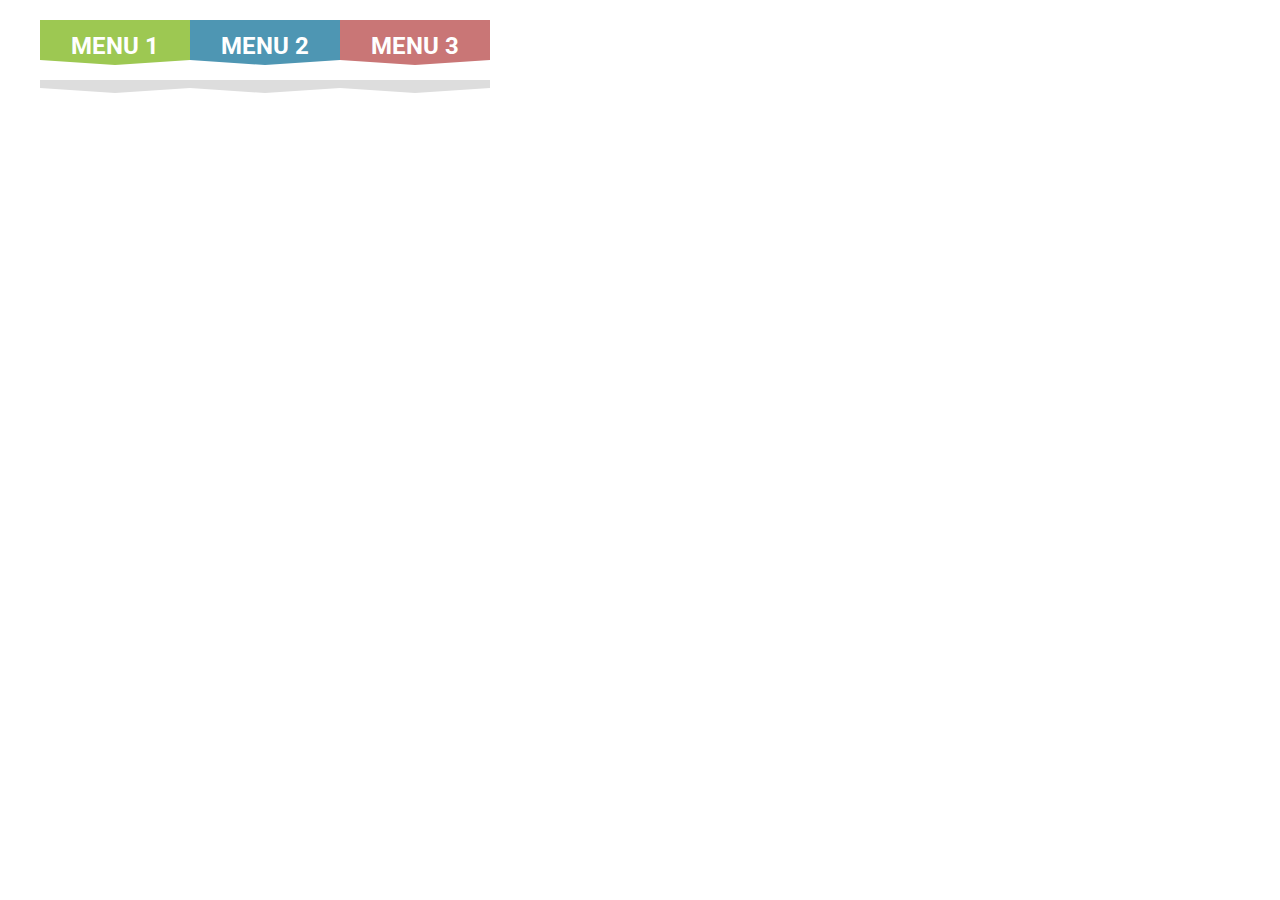
<file: drop menu/index.html>
<html>

<head>
    <meta charset="UTF-8" />
    <link rel="stylesheet" type="text/css" href="style.css" />
</head>

<body>
    <ul class="hList">
        <li>
            <a href="#click" class="menu">
                <h2 class="menu-title">Menu 1</h2>
                <ul class="menu-dropdown">
                    <li>Home</li>
                    <li>About</li>
                    <li>Service</li>
                    <li>Contact</li>
                </ul>
            </a>
        </li>
        <li>
            <a href="#click" class="menu">
                <h2 class="menu-title menu-title_2nd">Menu 2</h2>
                <ul class="menu-dropdown">
                    <li>Home</li>
                    <li>About</li>
                    <li>Service</li>
                    <li>Contact</li>
                </ul>
            </a>
        </li>
        <li>
            <a href="#click" class="menu">
                <h2 class="menu-title menu-title_3rd">Menu 3</h2>
                <ul class="menu-dropdown">
                    <li>Home</li>
                    <li>About</li>
                    <li>Service</li>
                    <li>Contact</li>
                </ul>
            </a>
        </li>
    </ul>
</body>

</html>
</file>
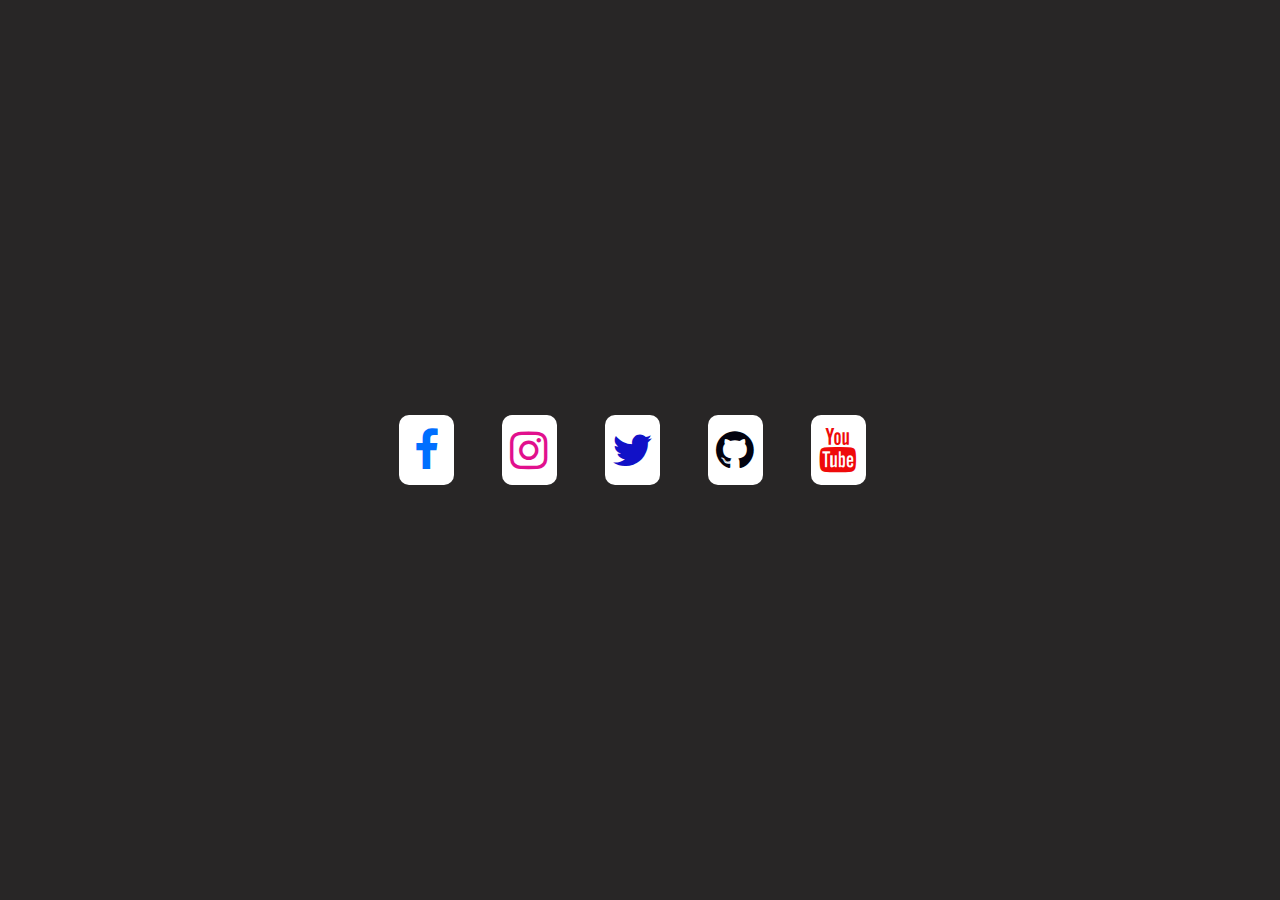
<file: SOCIAL MEDIA ICONS/index.html>
<!DOCTYPE html>

<html>

<head>
<title>SOCIAL MEDIA ICONS</title>

<link rel="stylesheet" href="style.css">
<link rel="stylesheet" href="https://stackpath.bootstrapcdn.com/font-awesome/4.7.0/css/font-awesome.min.css">

</head>

<body>

<div class="container">
<div class="btn fb-btn">
    <i class="fa fa-facebook" aria-hidden="true" id="fb"></i>
</div>
<div class="btn ig-btn">

    <i class="fa fa-instagram" aria-hidden="true" id="ig"></i>
</div>
<div class="btn tw-btn">
    <i class="fa fa-twitter" aria-hidden="true"  id="tw"></i>
</div>
<div class="btn gt-btn">
    <i class="fa fa-github" aria-hidden="true"  id="gt"></i>
</div>
<div class="btn yt-btn">
    <i class="fa fa-youtube" aria-hidden="true"  id="yt"></i>
</div>


</div>

</body>

</html>
</file>
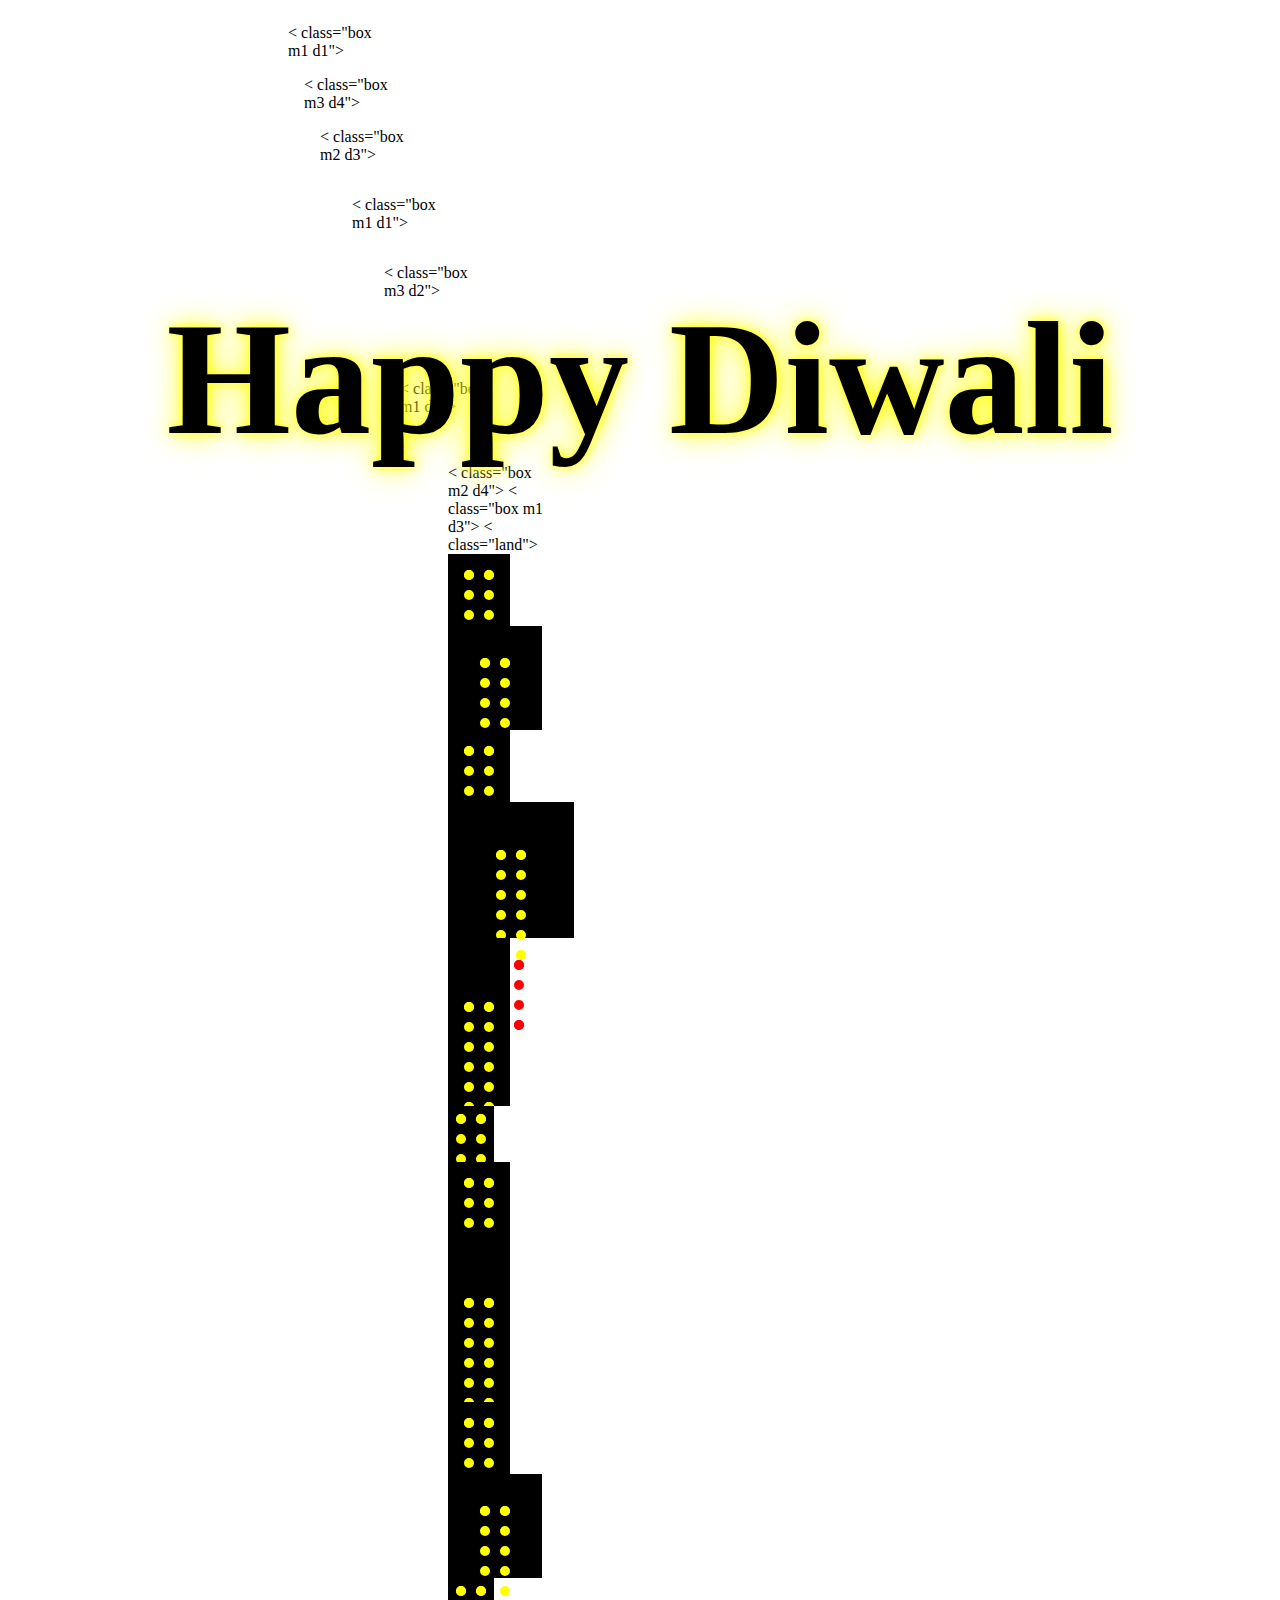
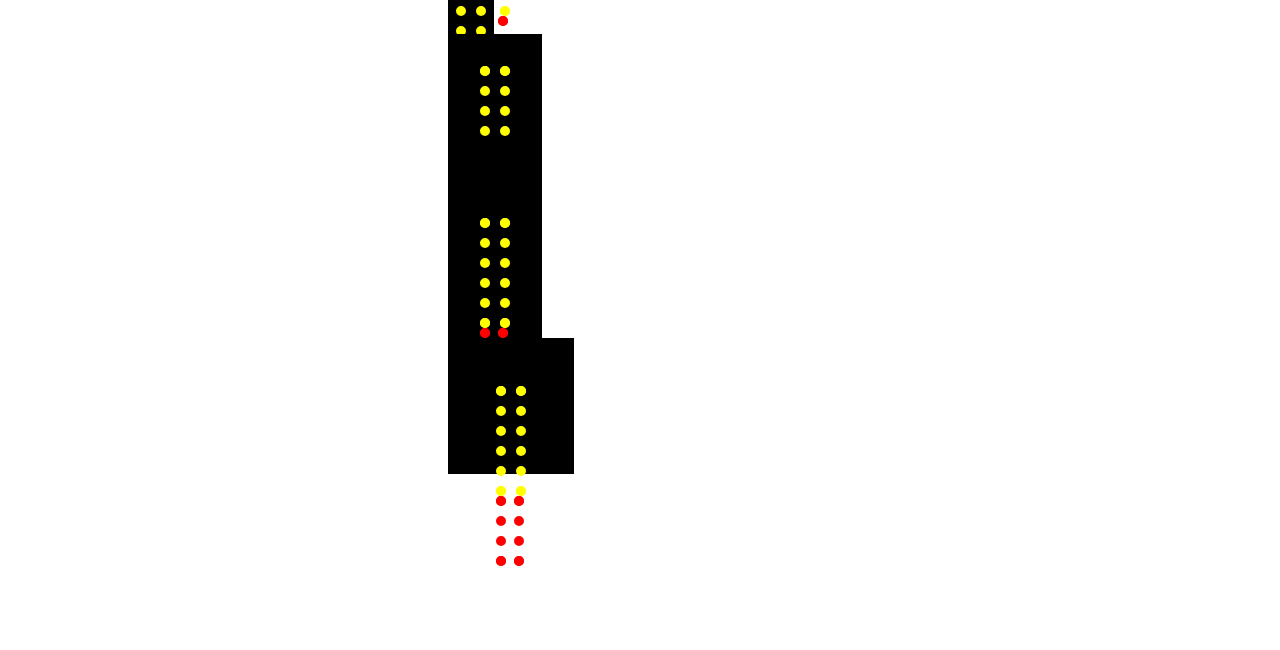
<file: animation projects/diwali wishes/index.html>
<!DOCTYPE html>
<html>
  <head>

<title>diwali wishes</title>

<link rel="stylesheet" href="style.css">
  </head>
  <body>

<div class="container p1">



  <div class="box m2 d2">



    <div class="cracker solid a1"> </div>
    
    <div class="cracker dotted a2"> </div>
  </div>

</div>

<div class="container">

  <div class="box m1">

    <div class="cracker a3"></div>

    <div class="cracker dotted a3"> </div>

  </div>

</div>

<div class="container">

  
  
  < class="box m1 d1">
  

    
    <div class="cracker a2"></div>
  

    
    <div class="cracker dotted a2"></div>
  
  </
  div>
</
div>

<div class="container">




  
  < class="box m3 d4">
  

  

    
    <div class="cracker solid a2"></div>
  

  

    
    <div class="cracker dotted a3"></div>
  

  

  </
  div>
</
div>

<div class="container p1">

  < class="box m2 d3">

    
    <div class="cracker solid a1"></div>
    

    
    <div class="cracker dotted a2"></div>
  

  </
  div>




</
div>

<div class="container p2">

  
  
  < class="box m1 d1">
 

    
    <div class="cracker a1"></div>
 

    
    <div class="cracker dotted a2"> </div>
 

  </
  div>


</
div>



<div class="container p2">



  < class="box m3 d2">


    <div class="cracker dotted a4"></div>



    
    <div class="cracker a2"></div>



  </
  
  div>


</div>



<div class="container p3">


  < class="box m1 d2">


    <div class="cracker a2"></div>


    
    <div class="cracker a3"></div>

  </
  div>


</
div>

<div class="container p3">


  < class="box m2 d4">


    
    <div class="cracker solid a2"></div>

    
    <div class="cracker a1"></div>


  </
  div>


  
  < class="box m1 d3">


    
    <div class="cracker dotted a3"></div>


    <div class="cracker dotted a1"> </div>


  </
  div>


</
div>



< class="land">


  
  <div class="block p1"></div>


  <div class="block p2"></div>



  <div class="block p1"></div>


  <div class="block p3"></div>


  
  <div class="block p4"></div>


  
  <div class="block p0"></div>


  
  <div class="block p1"></div>


  
  <div class="block p4"></div>


  
  <div class="block p1"></div>


  
  <div class="block p2"></div>


  
  <div class="block p0"></div>

  
  <div class="block p2"></div>


  
  <div class="block p5"></div>
  
  <div class="block p3"></div>


</
div>


<h1 class="title">Happy Diwali</h1>


</body>



</html>
</file>
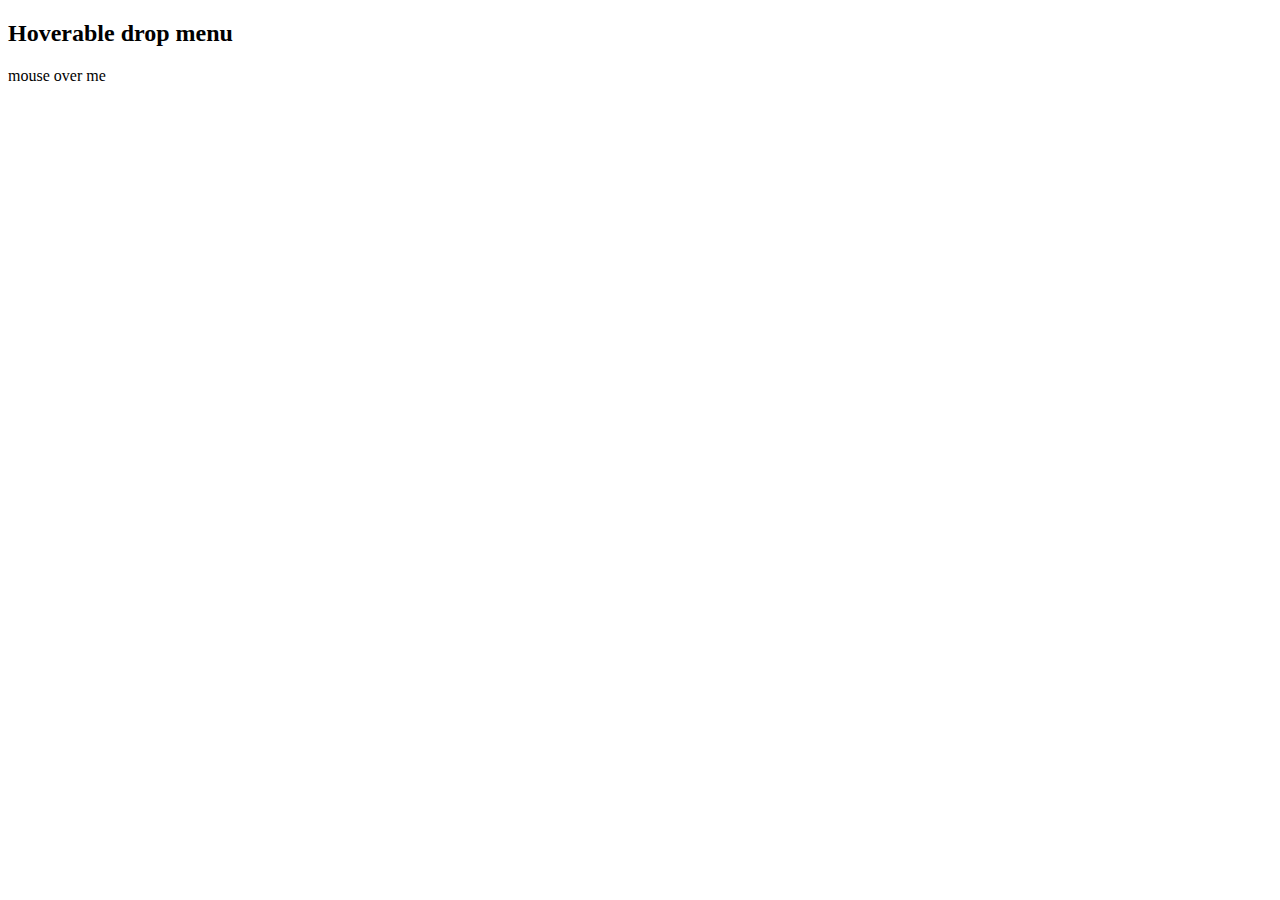
<file: drop menu/dropmenu2/index.html>
<!DOCTYPE html>
<html lang="en">

<head>
    <meta charset="UTF-8">
    <meta name="viewport" content="width=device-width, initial-scale=1.0">
    <title>Document</title>

    <style>
        .dropdown {
            position: relative;
            display: inline-block;

        }

        .dropdown-content {

            display: none;
            position: absolute;
            background: color #f9f9f9;
            min-width: 160px;
            box-shadow: 0px 8px 16px 0px red;
            padding: 12px 16px;
            z-index: 1;

        }

        .dropdown:hover .dropdown-content {
            display: block;
        }
    </style>
</head>

<body>
    <h2>Hoverable drop menu</h2>
    <div class="dropmenu">
        <span>mouse over me</span>
        <div class="dropdown-content">
            <p>Hello world!!</p>
        </div>
    </div>
</body>

</html>
</file>
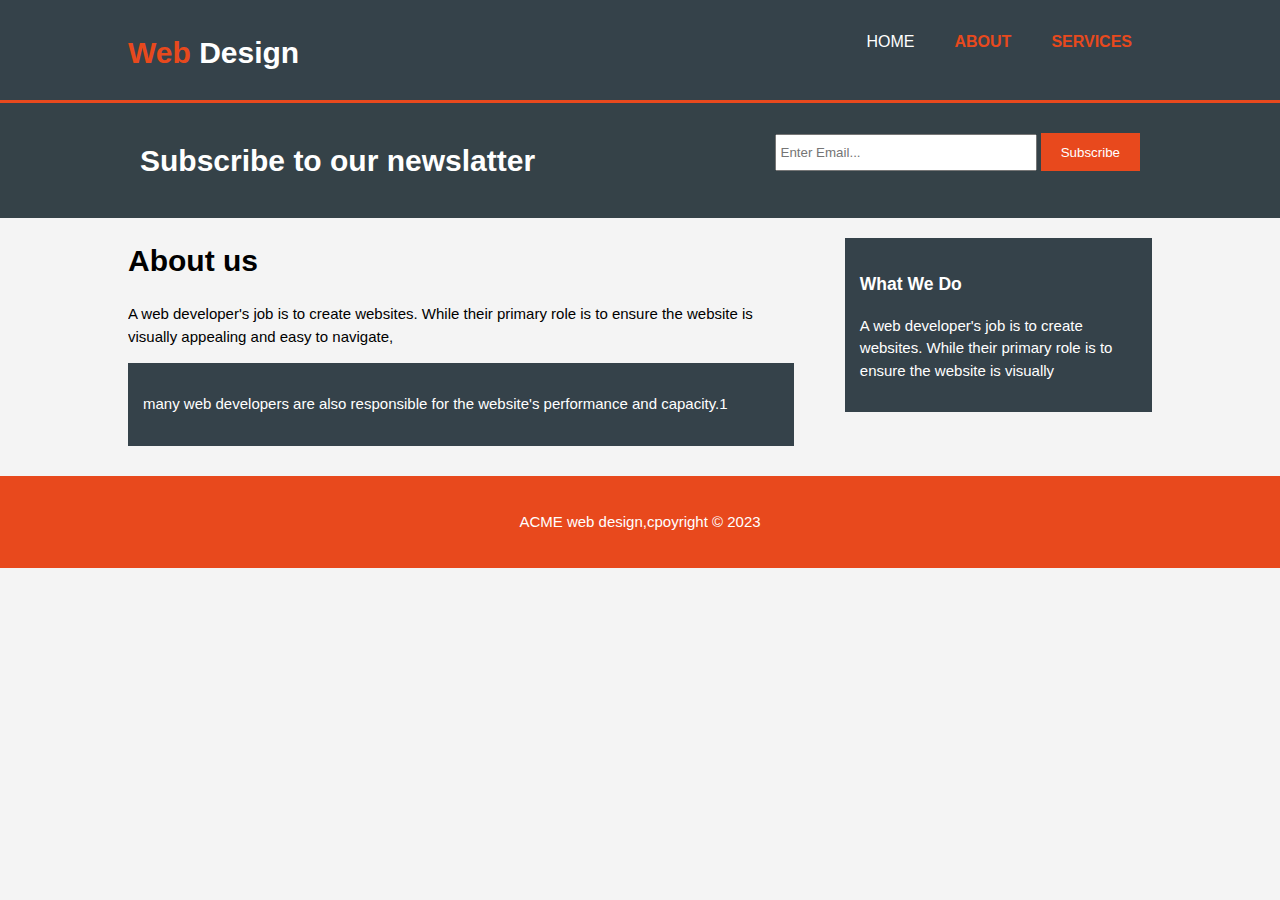
<file: website projects/website1/about.html>
<!DOCTYPE html>
<html>
<head>
  <meta charset="utf-8">
  <meta name="viewport" content="width=device-width">
  <meta name="description" content="Affordable and professional web design">
  <meta name="keywords" content="web design,affordable web design,professional web design">
  <meta name="author" content="Eswar">
 <title>web Design|about</title>
 <link rel="stylesheet"  href="style.css">

</head>
<body>
  <header>

    <div class="container">
<div id="branding">
<h1><span class ="highlight">Web</span> Design</h1>
</div>
<nav>
<ul>
  <li><a href="index.html">Home</a></li>
<li class="current"><a href="about.html">About</a></li>
<li class="current"><a href="services.html">Services</a></li>
  
</ul>

</nav>

</div>

    </div>
  </header>
  
  <section id="newslatter">

  
 <div class="container">

<h1>Subscribe to  our newslatter</h1>
<form>
  <input type="email" placeholder="Enter Email...">
  <button type="submit" class="button_1">Subscribe</button>
</form>

 </div>
  </section>
  <section id="main">
    <div class="container">
        <article id="main-col">
            <h1 class="page-title">About us</h1>
            <p>A web developer's job is to create websites. While their primary role is to ensure the website is visually appealing and easy to navigate, 
            </p>  
            <div class="dark">
                <p>many web developers are also responsible for the website's performance and capacity.1</p>
            </div></article>

        <aside id="sidebar">

<div class="dark">
            <h3>What We Do</h3>
            <p>A web developer's job is to create websites. While their primary role is to ensure the website is visually

            </p>
</div>
        </aside>
   
    </div>
  </section>
  <footer>

    <p> ACME web design,cpoyright &copy; 2023</p>
  </footer>

</body>

</html>
</file>
<file: drop menu/style.css>
@import url(https://fonts.googleapis.com/css?family=Roboto:400,700);

html {
    background-color: #f8f8f8;
}

body {
    overflow: hidden;
    margin: 0 auto;
    background-color: #ffffff;
    font-family: "Roboto", sans-serif;
    color: #555555;
}

ul {
    list-style-type: none
}

a {
    text-decoration: none;
    color: inherit;
}

* {
    box-sizing: border-box;
}

.menu {
    display: block;
    position: relative;
    cursor: pointer;
}

.menu-title {
    display: block;
    width: 150px;
    height: 40px;
    padding: 12px 0 0;
    background: #9dc852;
    text-align: center;
    color: #ffffff;
    font-weight: bold;
    text-transform: uppercase;
    transition: 0.3s background-color;
}

.menu-title:before {
    content: "";
    display: block;
    height: 0;
    border-top: 5px solid #9dc852;
    border-left: 75px solid transparent;
    border-right: 75px solid transparent;
    border-bottom: 0 solid #dddddd;
    position: absolute;
    top: 100%;
    left: 0;
    z-index: 101;
    transition: 0.2s 0.2s border-top ease-out, 0.3s border-top-color;
}

.menu-title:hover {
    background: #8db842;
}

.menu-title:hover:before {
    border-top-color: #8db842;
}

.menu:hover>.menu-title:before {
    border-top-width: 0;
    transition: 0.2s border-top-width ease-in, 0.3s border-top-color;
}

.menu-title:after {
    content: "";
    display: block;
    height: 0;
    border-left: 75px solid transparent;
    border-right: 75px solid transparent;
    border-bottom: 0 solid #ebebeb;
    position: absolute;
    bottom: 0;
    left: 0;
    z-index: 101;
    transition: 0.2s border-bottom ease-in;
}

.menu:hover>.menu-title:after {
    border-bottom-width: 5px;
    transition: 0.2s 0.2s border-bottom-width ease-out;
}

.menu-title_2nd {
    background: #4e96b3;
}

.menu-title_2nd:hover {
    background: #3e86a3;
}

.menu-title_2nd:before {
    border-top-color: #4e96b3;
}

.menu-title_2nd:hover:before {
    border-top-color: #3e86a3;
}

.menu-title_3rd {
    background: #c97676;
}

.menu-title_3rd:hover {
    background: #b96666;
}

.menu-title_3rd:before {
    border-top-color: #c97676;
}

.menu-title_3rd:hover:before {
    border-top-color: #b96666;
}

.menu-dropdown {
    min-width: 100%;
    padding: 15px 0;
    position: absolute;
    background: #ebebeb;
    z-index: 100;
    transition: 0.5s padding, 0.5s background;
}

.menu-dropdown:after {
    content: "";
    display: block;
    height: 0;
    border-top: 5px solid #ebebeb;
    border-left: 75px solid transparent;
    border-right: 75px solid transparent;
    position: absolute;
    top: 100%;
    left: 0;
    z-index: 101;
    transition: 0.5s border-top;
}

.menu:not(:hover)>.menu-dropdown {
    padding: 4px 0;
    background: #dddddd;
    z-index: 99;
}

.menu:not(:hover)>.menu-dropdown:after {
    border-top-color: #dddddd;
}

.menu:not(:hover)>.menu-title:after {
    border-bottom-color: #dddddd;
}

.menu-dropdown>* {
    overflow: hidden;
    height: 30px;
    padding: 5px 10px;
    background: rgba(0, 0, 0, 0);
    white-space: nowrap;
    transition: 0.5s height cubic-bezier(0.73, 0.32, 0.34, 1.5), 0.5s padding cubic-bezier(0.73, 0.32, 0.34, 1.5), 0.5s margin cubic-bezier(0.73, 0.32, 0.34, 1.5), 0.5s 0.2s color, 0.2s background-color;
}

.menu-dropdown>*:hover {
    background: rgba(0, 0, 0, 0.1);
}

.menu:not(:hover)>.menu-dropdown>* {
    visibility: hidden;
    height: 0;
    padding-top: 0;
    padding-bottom: 0;
    margin: 0;
    color: rgba(25, 25, 25, 0);
    transition: 0.5s 0.1s height, 0.5s 0.1s padding, 0.5s 0.1s margin, 0.3s color, 0.6s visibility;
    z-index: 99;
}

.hList>* {
    float: left;
}

.hList>*+* {
    margin-left: 0;
}
</file>
<file: SOCIAL MEDIA ICONS/style.css>
html,body
{

margin:0;
padding:0;
align-items: center;
justify-content: center;
height:100%;
background: rgb(40, 38, 38);

}
.container
{

    display: flex;
    align-items: center;
    justify-content: center;
    height:100%;
    

}


.btn

{

height:70px;
width:55px;
display: flex;
align-items: center;
justify-content: center;
margin-left: 1em;
margin-right: 2em;
background-color: white;
cursor: pointer;
transition:all 0.3s;

border-radius: 10px;
animation: animate 4s linear infinite;

}

i.fa
{

font-size: 44px;

}

#fb
{

color:#006fff;


}

#fb:hover
{

    text-shadow: 0 0 40px #006fff;
    

}

#ig
{

color:rgb(225, 16, 141);

}

#ig:hover
{

    text-shadow: 0 0 40px rgb(225, 16, 141);

}


#tw
{

color:rgb(17, 17, 199);

}

#tw:hover
{

    text-shadow: 0 0 40px rgb(17, 17, 199);

}

#gt
{

color:rgb(3, 3, 15);

}

#gt:hover
{

    text-shadow: 0 0 40px rgb(3, 3, 14);

}

#yt
{

color:rgb(239, 10, 10);

}

#yt:hover
{

    text-shadow: 0 0 40px rgb(239, 10, 10);

}



@keyframes animate

{

 0%{ box-shadow: 0px 0px 40px skyblue;
 }


 10%{ box-shadow: 0px 0px 40px blue;
 }
 20%{ box-shadow: 0px 0px 40px rgb(180, 64, 84);

 }

 30%{ box-shadow: 0px 0px 40px rgb(255, 0, 0);
 }

 40%{ box-shadow: 0px 0px 40px rgb(0, 251, 255);
 }
 50%{ box-shadow: 0px 0px 40px rgb(0, 255, 85);
 }

 60%{ box-shadow: 0px 0px 40px rgb(217, 255, 0);
 }
 70%{ box-shadow: 0px 0px 40px rgb(255, 183, 0);

}
80%{ box-shadow: 0px 0px 40px rgb(255, 38, 0);
}
90%{ box-shadow: 0px 0px 40px rgb(255, 0, 162);
}
100%{ box-shadow: 0px 0px 40px rgb(0, 255, 102);
}

}
</file>
<file: animation projects/diwali wishes/style.css>
Skip to content
192210671
/
html-css

Type / to search

Code
Issues
Pull requests
Actions
Projects
Security
Insights
Settings
Commit
Create diwaliwishes.html
html {
    background-size: cover;
    background: linear-gradient(#000, #333);
    background-repeat: no-repeat;
    min-height: 100%;
}
.container {
    width: 100px;
    float: left;
    padding: 1rem;
}
.box {
    width: 100px;
    height: 100px;
    border-radius: 50%;
    position: relative;
    animation: move-up 2s forwards 10s;
    margin: 0 auto;
}
.box:after {
    width: 1px;
    content: "";
    height: 5px;
    position: absolute;
    bottom: 0;
    display: block;
    left: 50%;
    animation: fadeout 1s forwards;
    animation-delay: 1s;
}
.box.m3 {
    animation: move-up-3 2s forwards;
}
.box.m3 {
    animation: move-up-2 2s forwards;
}
.cracker.solid {
    border: solid red 1px;
}
.cracker.dotted {
    border: dotted blue 10px;
}
.cracker {
    position: absolute;
    border: dashed orange 2px;
    width: 100px;
    height: 100px;
    opacity: 0;
    border-radius: 50%;
    animation: burst 6s 1 2s;
}
.a1 {
    animation-duration: 4s;
}
.d1 {
    animation-delay: 5s;
}
.a2 {
    animation-duration: 2s;
}
.d2 {
    animation-delay: 8s;
}
.a3 {
    animation-duration: 3s;
}
.d3 {
    animation-delay: 12s;
}
.a4 {
    animation-duration: 1s;
}
.d4 {
    animation-delay: 15s;
}
.m1 {
    animation-delay: 100ms;
}
.m2 {
    animation-delay: 300ms;
}
.m3 {
    animation-delay: 600ms;
}
@Keyframes move-up {
    0% {
        transform: translateZ(500px);
        color:lightsalmon;
   }
    50% {
        transform: translateY(500px);
        color:yellow;
   }
    100% {
        transform: translateX(100px);
        color:orange;
   }
}
@Keyframes move-up-2 {
    0% {
        transform: translateY(500px);
   }
    50% {
        transform: translateY(500px);
   }
    100% {
        transform: translateY(150px);
   }
}
@Keyframes move-up-3 {
    0% {
        transform: translateY(500px);
   }
    50% {
        transform: translateY(500px);
   }
    100% {
        transform: translateY(220px);
   }
}
@Keyframes fadeout {
    0% {
        background: rgba(255, 250, 255, .8);
   }
    50% {
        background: rgba(251, 250, 255, .8);
        height: 100px;
   }
    100% {
        background: rgba(0, 0, 0, 0);
        height: 120px;
   }
}
@Keyframes burst {
    0% {
        transform: scale(0);
        opacity: 1;
   }
    50% {
        transform: scale(0);
        opacity: 1;
   }
    100% {
        transform: scale(2);
        opacity: 0;
   }
}

.land {
    position: fixed;
    bottom: 0;
    width: 100%;
    display: flex;
    align-items: flex-end;
}
.block {
    background: black;
    width: 30px;
    height: 40px;
    float: left;
    bottom: 0;
}
.block:after {
    display: block;
    border: red dotted 10px;
    content: "";
    height: 50px;
    width: 8px;
}
.block:before {
    display: block;
    border: yellow dotted 10px;
    content: "";
    height: 90px;
    width: 10px;
    -webkit-animation: eswar 10s infinite alternate;
}


@-webkit-keyframes eswar
{
   0%{  border: yellow dotted 10px;}

   10%{  border: orange dotted 20px;}

   20%{  border:#32cd32 dotted 10px;}

   30%{  border: blue dotted 15px;}

   40%{  border: red dotted 10px;}

   50%{  border: white dotted 20px;}

   60%{  border: rgb(255, 0, 255) dotted 10px;}

   70%{  border: rgb(0, 255, 251) dotted 15px;}

   80%{  border:rgb(191, 255, 0)w dotted 10px;}

    90%{  border: yellow dotted 20px;
    }
100%{  border:#32cd32 dotted 10px}



}
.p0 {
    padding: 0.5rem;
}
.p1 {
    padding: 1rem;
}
.p2 {
    padding: 2rem;
}
.p3 {
    padding: 3rem;
}
.p4 {
    padding: 4rem 1rem;
}
.p5 {
    padding: 5rem 2rem;
}
.title {
    position: absolute;
    left: 0;
    right: 0;
    top: 20%;
    
    text-align: center;
    font-size: 10rem;
    font-style: cursive;
    animation: move-up 10s forwards;
    text-shadow: yellow 0 0 30px,yellow 1px 0 10px;
}
 main
@192210671
192210671 committed on Nov 12, 2023 
1 parent 261921f
commit 6b6c86f
Showing 1 changed file with 278 additions and 0 deletions.
 278 changes: 278 additions & 0 deletions278  
diwaliwishes.html
@@ -0,0 +1,278 @@
<!DOCTYPE html>
<html>
  <head>

<title>diwali wishes</title>

<link rel="stylesheet" href="style.css">
  </head>
  <body>

<div class="container p1">



  <div class="box m2 d2">



    <div class="cracker solid a1"> </div>

    <div class="cracker dotted a2"> </div>
  </div>

</div>

<div class="container">

  <div class="box m1">

    <div class="cracker a3"></div>

    <div class="cracker dotted a3"> </div>

  </div>

</div>

<div class="container">



  < class="box m1 d1">



    <div class="cracker a2"></div>



    <div class="cracker dotted a2"></div>

  </
  div>
</
div>

<div class="container">





  < class="box m3 d4">





    <div class="cracker solid a2"></div>





    <div class="cracker dotted a3"></div>




  </
  div>
</
div>

<div class="container p1">

  < class="box m2 d3">


    <div class="cracker solid a1"></div>



    <div class="cracker dotted a2"></div>


  </
  div>




</
div>

<div class="container p2">



  < class="box m1 d1">



    <div class="cracker a1"></div>



    <div class="cracker dotted a2"> </div>


  </
  div>


</
div>



<div class="container p2">



  < class="box m3 d2">


    <div class="cracker dotted a4"></div>




    <div class="cracker a2"></div>



  </

  div>


</div>



<div class="container p3">


  < class="box m1 d2">


    <div class="cracker a2"></div>



    <div class="cracker a3"></div>

  </
  div>


</
div>

<div class="container p3">


  < class="box m2 d4">



    <div class="cracker solid a2"></div>


    <div class="cracker a1"></div>


  </
  div>



  < class="box m1 d3">



    <div class="cracker dotted a3"></div>


    <div class="cracker dotted a1"> </div>


  </
  div>


</
div>



< class="land">



  <div class="block p1"></div>


  <div class="block p2"></div>



  <div class="block p1"></div>


  <div class="block p3"></div>



  <div class="block p4"></div>



  <div class="block p0"></div>



  <div class="block p1"></div>



  <div class="block p4"></div>



  <div class="block p1"></div>



  <div class="block p2"></div>



  <div class="block p0"></div>


  <div class="block p2"></div>



  <div class="block p5"></div>

  <div class="block p3"></div>


</
div>


<h1 class="title">Happy Diwali</h1>


</body>



</html>


0 comments on commit 6b6c86f
@192210671
Comment
 
Leave a comment
 
Footer
© 2024 GitHub, Inc.
Footer navigation
Terms
Privacy
Security
Status
Docs
Contact
Manage cookies
Do not share my personal information
Create diwaliwishes.html · 192210671/html-css@6b6c86f
</file>
<file: website projects/website1/style.css>
body{
  font:15px/1.5 arial,Helvetica,sans-serif;
  padding:0;
  margin:0;
  background-color: #f4f4f4;
}

.container
{
  width:80%;
  margin:auto;
  overflow: hidden;
  

}
.button_1
{
height:38px;
background: #e8491d;
border:none;
padding-left: 20px;
padding-right: 20px;
color:#ffffff;
}

.dark
{

padding:15px;
background: #35424a;
color:white;
margin-top: 10px;
margin-bottom: 10px;

}
ul{

  margin:0;
  padding:0;
}
header
{
background-color: #35424a;
color:#ffffff;
padding-top: 30px;
min-height: 70px;
border-bottom: #e8491d 3px solid;

}

header a{

  color:#ffffff;
  text-decoration: none;
  text-transform: uppercase;
  font-size: 16px;
}

header li{

  float:left;
  display: inline;
  padding:0 20px 0 20px;
}

header #branding
{

  float:left;
}
header #branding h1{

  margin:0;
}
header nav{

  float: right;
}

header .highlight,header .current a{

  color:#e8491d;
  font-weight: bold;
}

header a:hover
{
  color:#cccccc;
  font-weight: bold;
}

#showcase
{

  min-height:400px;
  background: url('../images/logo.jpg') no-repeat 0 ;
 background-size:1600px 400px;
 text-align: center;
 color: #ffffff;
 border:double orange;
 margin:auto;

}
#showase h1{

margin-top:100px;
font-size: 55px;
margin-bottom:10px;
}
#showcase p{

  font-size: 20px;
}
#newslatter

{
padding:15px;
color:#ffffff;
background-color: #354248;

}

#newslatter h1{

  float:left;
}
#newslatter form
{
  float:right;
  margin-top: 15px;
}
#newslatter input[type="email"]
{

  padding:4px;
  height:25px;
  width:250px;
}

/* boxes */

#boxes .box
{
 float:left;
 width:30%;
text-align: center;
 padding:10px;

 animation: name 2s infinite alternate-reverse;
 animation-delay: 0s;

}
#boxes .box img{

  width:90px;
}


aside#sidebar
{
float:right;
width:30%;
margin-top:10px;

}

article#main-col
{

float:left;
width:65%;

}

aside#sidebar .quote input,aside#sidebar .quote textarea
{

  width:90%;
  padding: 5px;

}



/* services */
ul#services
{

  list-style: none;
  padding: 20px;
  border:#cccccc;
  margin-bottom: 5px;

  background: #e6e6e6;
}
footer{

  padding:20px;
  margin-top: 20px;
  color:#ffffff;
  background-color: #e8491d;
  text-align: center;
}
@keyframes name
{
 0%{    background: linear-gradient(to right, red, orange); }

 20%{    background: linear-gradient(to right,#32cd32, pink); }
 40%{    background: linear-gradient(to right, coral, rgb(76, 0, 255)); }
 60%{    background: linear-gradient(to right,gray, orange); }
 80%{    background: linear-gradient(to right, red, orange); }
 100%{    background: linear-gradient(to right, rgb(135, 235, 153), pink; }


}
</file>
